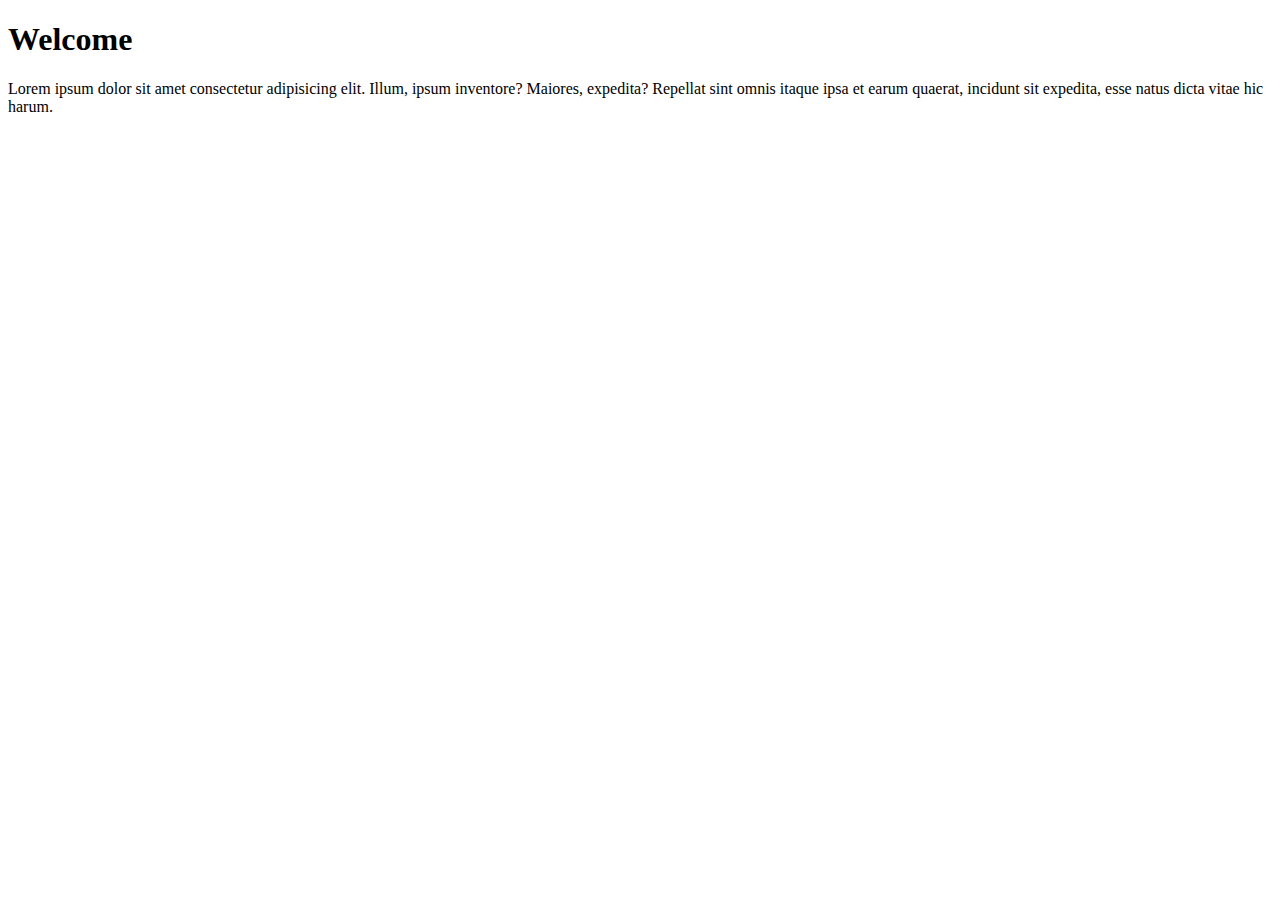
<file: index.html>
<!DOCTYPE html>
<html lang="en">
    <head>
        <title>Html Training</title>
    </head>
    <body>
        <h1>Welcome</h1>
        <p>Lorem ipsum dolor sit amet consectetur adipisicing elit. Illum, ipsum inventore? Maiores, expedita? Repellat sint omnis itaque ipsa et earum quaerat, incidunt sit expedita, esse natus dicta vitae hic harum.</p>
    </body>
</html>
</file>
